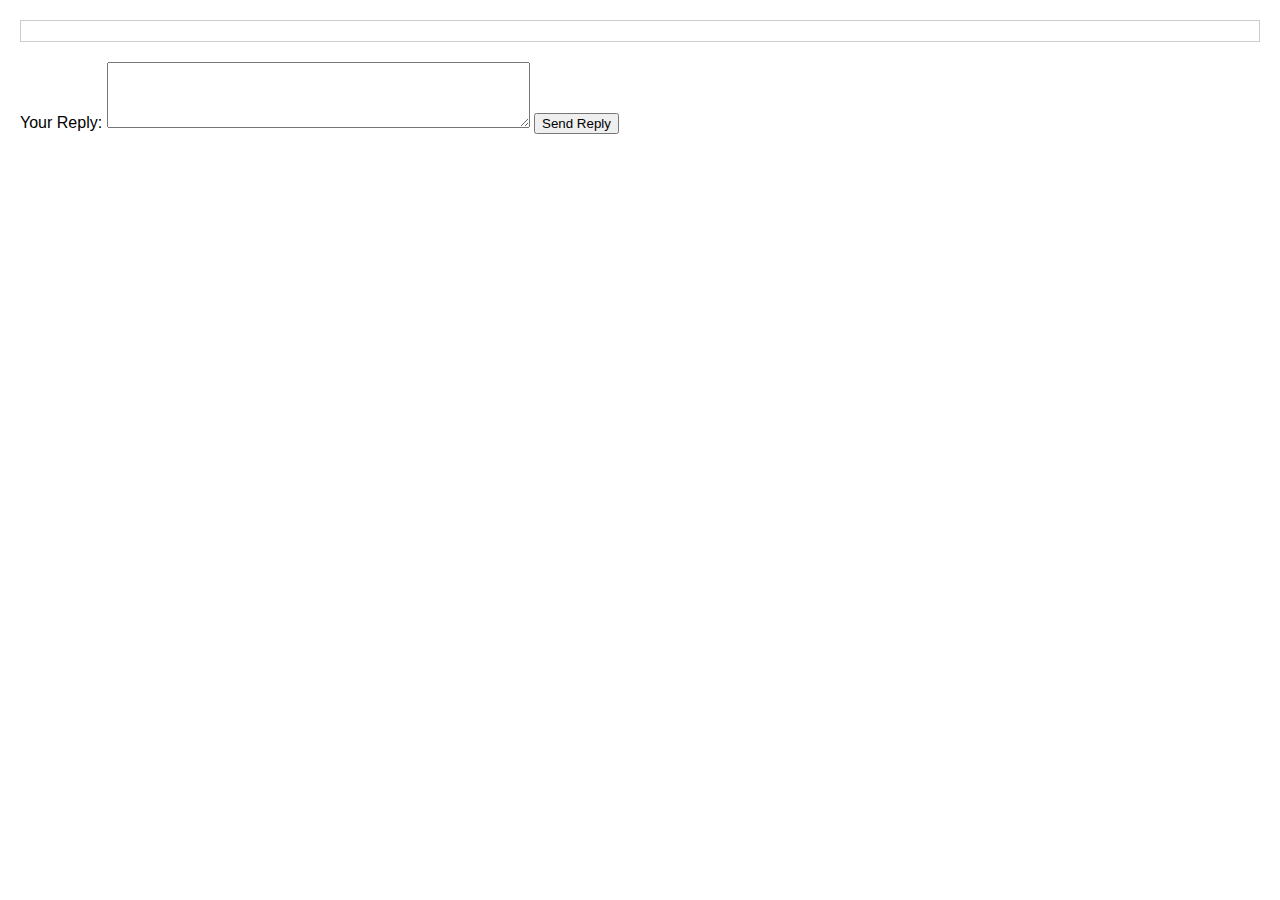
<file: support admin.html>
<!DOCTYPE html>
<html lang="en">
<head>
    <meta charset="UTF-8">
    <meta name="viewport" content="width=device-width, initial-scale=1.0">
    <title>Admin Support Page</title>
    <style>
        /* Your CSS styling here */
        body {
            font-family: Arial, sans-serif;
            margin: 20px;
        }
        #admin-message-container {
            max-height: 300px;
            overflow-y: auto;
            border: 1px solid #ccc;
            padding: 10px;
        }
        #admin-reply-form {
            margin-top: 20px;
        }
    </style>
</head>
<body>
    <div id="admin-message-container"></div>
    
    <form id="admin-reply-form">
        <label for="admin-reply">Your Reply:</label>
        <textarea id="admin-reply" rows="4" cols="50" required></textarea>
        <button type="submit">Send Reply</button>
    </form>

    <script>
        // Your JavaScript logic here
        const adminMessageContainer = document.getElementById('admin-message-container');
        const adminReplyForm = document.getElementById('admin-reply-form');
        const adminReplyInput = document.getElementById('admin-reply');

        adminReplyForm.addEventListener('submit', function (event) {
            event.preventDefault();

            const adminReply = adminReplyInput.value.trim();

            if (adminReply !== '') {
                displayMessage('admin', adminReply);
                // You can add logic here to handle user messages or other actions
                // For simplicity, this example only displays admin replies.
            }

            adminReplyInput.value = '';
        });

        function displayMessage(sender, message) {
            const messageElement = document.createElement('div');
            messageElement.className = sender === 'user' ? 'user-message' : 'admin-message';
            messageElement.textContent = `${sender === 'user' ? 'You:' : 'Admin:'} ${message}`;
            adminMessageContainer.appendChild(messageElement);
        }
    </script>
</body>
</html>
</file>
